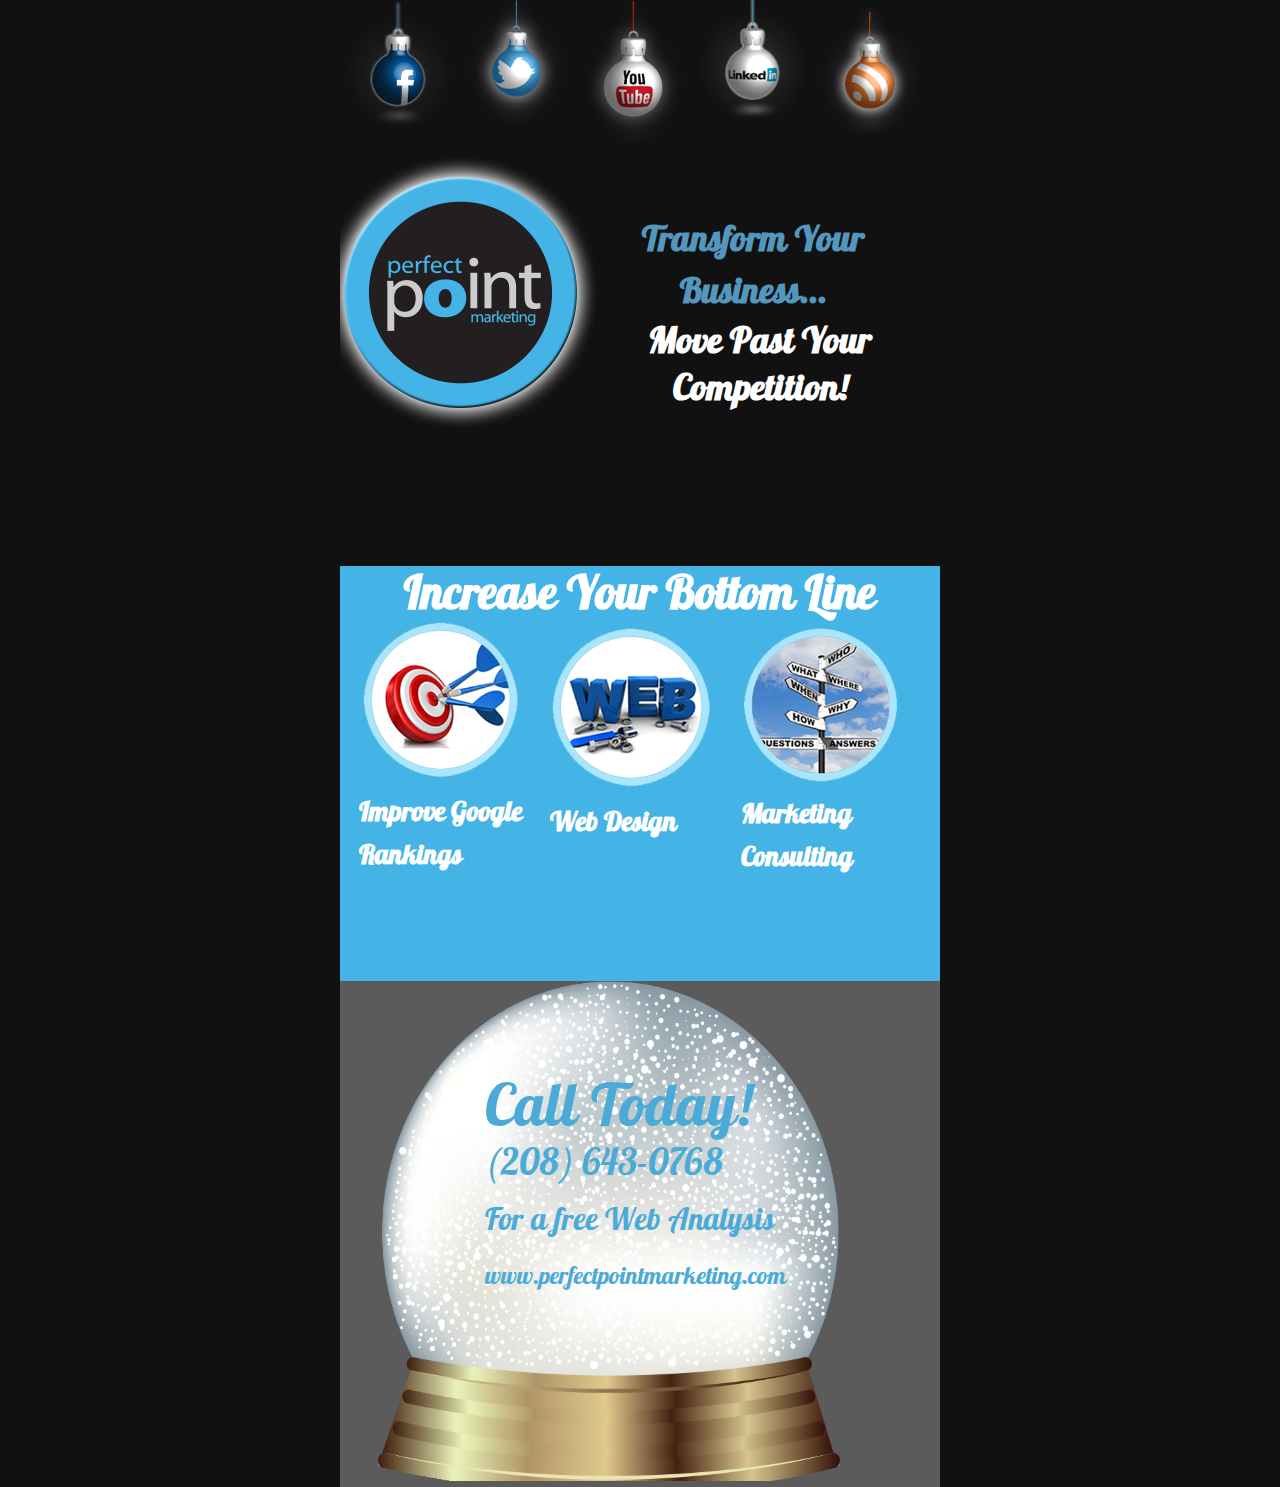
<file: index.html>
<!DOCTYPE html>
<html lang="en">
<head>
    <meta charset="UTF-8">
    <title>Document</title>
    <link rel="stylesheet" type="text/css" href="style.css">
    <link rel="stylesheet" type="text/css" href="fonts/stylesheet.css">
</head>
<body>
   <div class="main">
    <div class="social_bookmark">
       <ul>
           <li><a class="social" href=""><img src="img/facebook.png" alt=""></a></li>
           <li><a class="social"  href=""><img src="img/twitter.png" alt=""></a></li>
           <li><a class="social"  href=""><img src="img/youtube.png" alt=""></a></li>
           <li><a class="social"  href=""><img src="img/linked_in.png" alt=""></a></li>
           <li><a class="social"  href=""><img src="img/feed.png" alt=""></a></li>
       </ul>
    </div>
    <div class="logo">
        <h2>Transform Your Business...</h2>
        <h1>Move Past Your 
Competition!</h1>
    </div>
    <div class="our_service">
       <h1>Increase Your Bottom Line</h1>
        <div class="single_service">
           <a href=""><img style="width:162px;" src="img/seo.png" alt=""></a>
           <h2>Improve Google Rankings</h2>
        </div>
        <div class="single_service">
            <a href=""><img  style="width:162px;" src="img/web_design.png" alt=""></a>
            <h2>Web Design</h2>
        </div>
        <div class="single_service">
             <a href=""><img  style="width:162px;" src="img/location.png" alt=""></a>
             <h2>Marketing Consulting</h2>
        </div>
    </div>
    <div class="contact_us">
       <div class="img">
           <img src="img/bottom_shape.png" alt="">
           <div class="contact_us_text">
               <p class="call_today">Call Today!</p>
<p class="call_number">(208) 643-0768</p>
<p class="analytics">For a free Web Analysis</p>
<p class="web_link">www.perfectpointmarketing.com</p>
           </div>
       </div>
        
    </div>
    </div>
</body>
</html>
</file>
<file: style.css>
*{margin:0;padding:0;}
/*! Generated by Font Squirrel (https://www.fontsquirrel.com) on April 21, 2017 */



@font-face {
    font-family: 'lobster_1.4';
    src: url('fonts/lobster_1.4-webfont.eot');
    src: url('fonts/lobster_1.4-webfont.eot?#iefix') format('embedded-opentype'),
         url('fonts/lobster_1.4-webfont.woff2') format('woff2'),
         url('fonts/lobster_1.4-webfont.woff') format('woff'),
         url('fonts/lobster_1.4-webfont.ttf') format('truetype'),
         url('fonts/lobster_1.4-webfont.svg#lobster_1.4regular') format('svg');
    font-weight: normal;
    font-style: normal;

}
body{font-family:'Lobster_1.4',Arial;font-size:25px;line-height: 28px;color:#000;background:#121111;}

.main{width:600px;margin:0 auto;overflow:hidden;display: block;}

.social_bookmark {overflow:hidden;}
.social_bookmark ul{margin:0;padding:0;list-style:none;}
.social_bookmark ul li{float:left;}
.social_bookmark ul li a{display:block;}
.social_bookmark ul li a:hover{}
.social{}
.social img {
	width: 118px;
}

.feed {
  height:148px;width:102px;background:url(img/feed.png);text-indent: -99999px}

.linkedin { height:154px;width:93px;background:url(img/linked_in.png);text-indent: -99999px}

.facebook {
	height: 199px;
	width: 142px;
	background: url(img/facebook.png);
	text-indent: -99999px;
}

.twitter { height:153px;width:110px;background:url(img/twitter.png);text-indent: -99999px
}

.youtube {
	height: 167px;
	width: 152px;
	background: url(img/youtube.png);
	text-indent: -99999px;
}

.logo {
	height: 325px;
	background: url(img/bg_logo.png) no-repeat scroll 0 0;
	overflow: hidden;
	width: ;
	padding-bottom: 85px;
}
.logo h2 {
	color: #5297be;
	font-size: 38px;
	line-height: 52px;
    padding-left: 226px;
	padding-top: 57px;
	text-align: center;
}
.logo h1 {
	color: #FFFFFF;
	font-size: 39px;
	line-height: 47px;
	padding-left: 240px;
	text-align: center;
}
.our_service {
	background: #44B3E6;
	height: 415px;
	overflow: hidden;
}
.single_service {overflow:hidden;float:left;width:200px;
}
.our_service h1 {
	color: #fff;
	line-height: 54px;
	text-align: center;
}
h2 {
	font-family: 'lobster_1.4', Arial, sans-serif;
	color: #fff;
	font-size: 29px;
	line-height: 43px;
}
.single_service {
	overflow: hidden;
	float: left;
	width: 172px;
	margin-left: 19px;
}

.contact_us {
   
}
.img{position: relative;background:#5A5B5A;}
.img img {
	width: 523px;
	height: 500px;
}
.contact_us_text {
	position: absolute;
	top: 95px;
	left: 145px;
	color: #4CAAD6;
	line-height: 57px;

}

.call_today {
	font-size: 64px;
}
.call_number {
	font-size: 40px;
}
.analytics {
	font-size: 33px;
}
.web_link {
	font-size: 26px;
}
</file>
<file: fonts/stylesheet.css>
/*! Generated by Font Squirrel (https://www.fontsquirrel.com) on April 21, 2017 */



@font-face {
    font-family: 'lobster_1.4';
    src: url('lobster_1.4-webfont.eot');
    src: url('lobster_1.4-webfont.eot?#iefix') format('embedded-opentype'),
         url('lobster_1.4-webfont.woff2') format('woff2'),
         url('lobster_1.4-webfont.woff') format('woff'),
         url('lobster_1.4-webfont.ttf') format('truetype'),
         url('lobster_1.4-webfont.svg#lobster_1.4regular') format('svg');
    font-weight: normal;
    font-style: normal;

}
h2 { font-family: 'lobster_1.4', Arial, sans-serif; }
</file>
